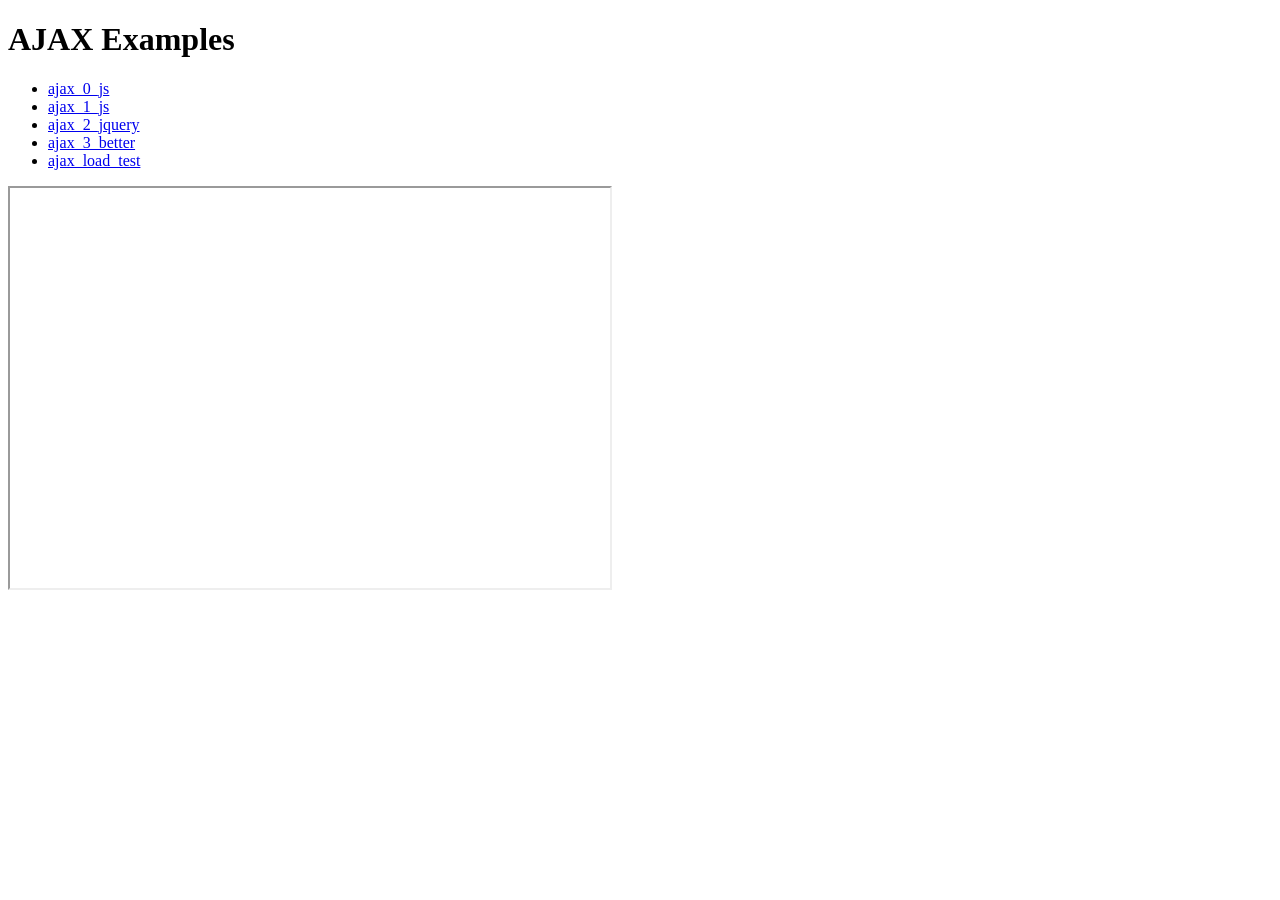
<file: ajax/index.html>
<!DOCTYPE html>
<html lang="en">
<head>
    <meta charset="UTF-8">
    <meta http-equiv="X-UA-Compatible" content="IE=edge">
    <meta name="viewport" content="width=device-width, initial-scale=1.0">
    <title>AJAX</title>
    <base target="_blank">
</head>
<body>
<h1>AJAX Examples</h1>
<ul>
    <li><a href="ajax_0_js/demo.html" target="show">ajax_0_js</a></li>
    <li><a href="ajax_1_js/demo.html" target="show">ajax_1_js</a></li>
    <li><a href="ajax_2_jquery/demo.html" target="show">ajax_2_jquery</a></li>
    <li><a href="ajax_3_better/demo.html" target="show">ajax_3_better</a></li>
    <li><a href="ajax_load_test/" target="_blank">ajax_load_test</a></li>
</ul>
<iframe name="show" src="" width="600" height="400"></iframe>
</body>
</html>
</file>
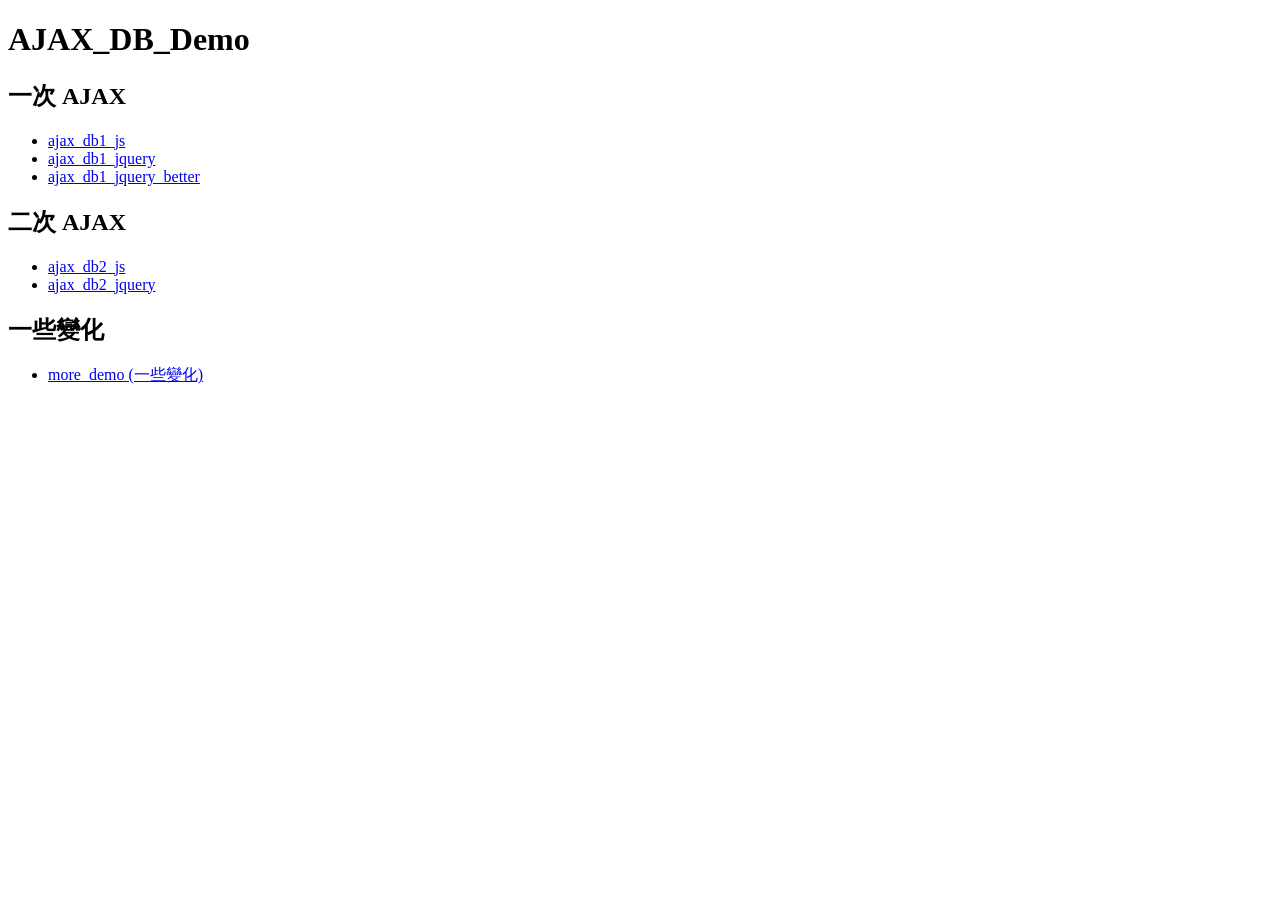
<file: ajax_db_demo/index.html>
<!DOCTYPE html>
<html lang="en">
<head>
    <meta charset="UTF-8">
    <meta http-equiv="X-UA-Compatible" content="IE=edge">
    <meta name="viewport" content="width=device-width, initial-scale=1.0">
    <title>AJAX_DB_DEMO</title>
    <base target="_blank">
</head>
<body>
<h1>AJAX_DB_Demo</h1>

<h2>一次 AJAX</h2>
<ul>
    <li><a href="ajax_db1_js/demo.html">ajax_db1_js</a></li>
    <li><a href="ajax_db1_jquery/demo.html">ajax_db1_jquery</a></li>
    <li><a href="ajax_db1_jquery_better/demo.html">ajax_db1_jquery_better</a></li>
</ul>

<h2>二次 AJAX</h2>
<ul>
    <li><a href="ajax_db2_js/demo.html">ajax_db2_js</a></li>
    <li><a href="ajax_db2_jquery/demo.html">ajax_db2_jquery</a></li>
</ul>

<h2>一些變化</h2>
<ul>
    <li><a href="more_demo/demo.html">more_demo (一些變化)</a></li>
</ul>

</body>
</html>
</file>
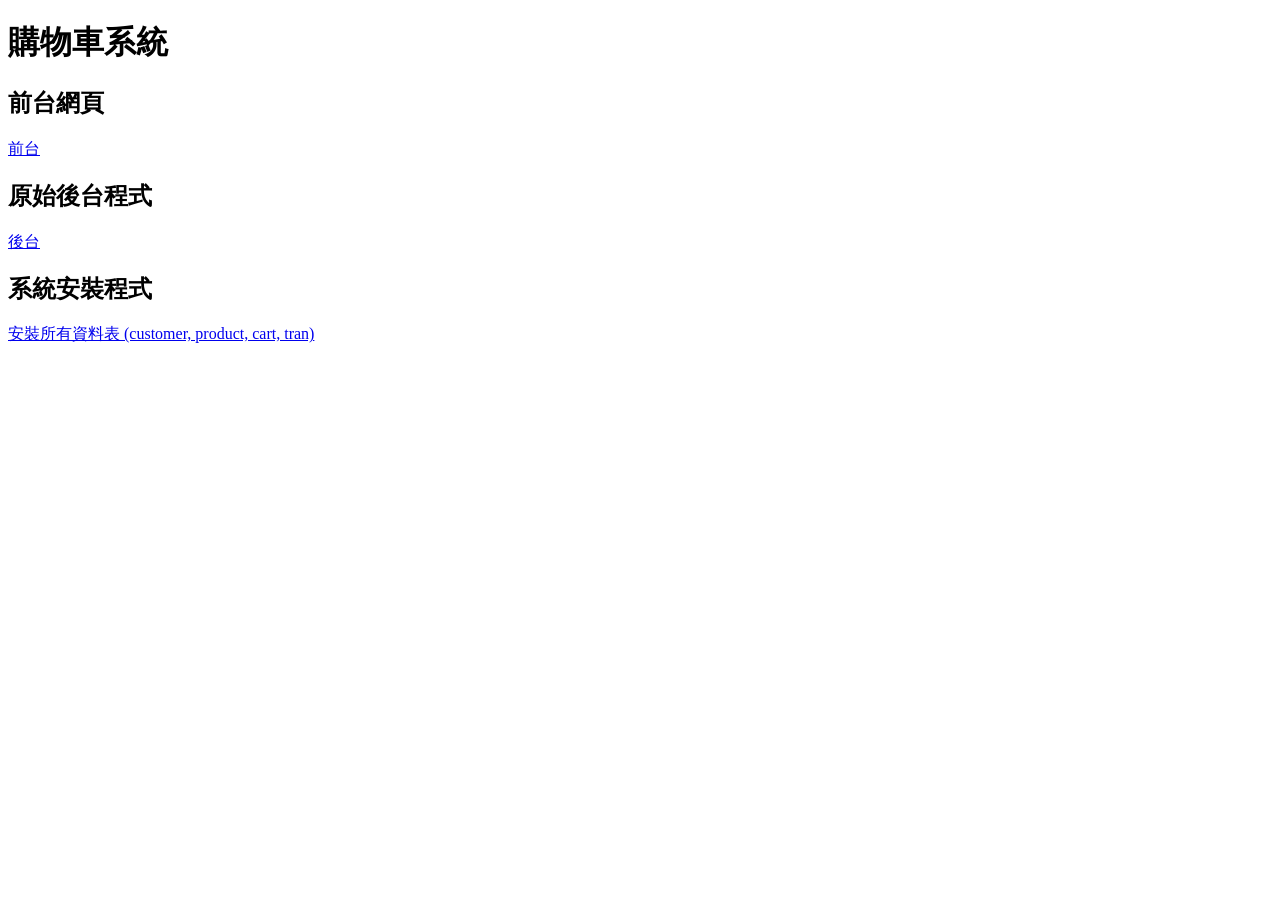
<file: my_store/index.html>
<!DOCTYPE html>
<html>
<head>
<meta charset="UTF-8">
<title>購物車系統</title>
<base target="_blank">
</head>
<body>
<h1>購物車系統</h1>

<h2>前台網頁</h2>
<P></P><a href="web/index.php">前台</a></p>


<h2>原始後台程式</h2>
<P><a href="admin/index.php">後台</a></p>

<h2>系統安裝程式</h2>
<P><a href="install/install.php">安裝所有資料表 (customer, product, cart, tran)</a></p>


</body>
</html>
</file>
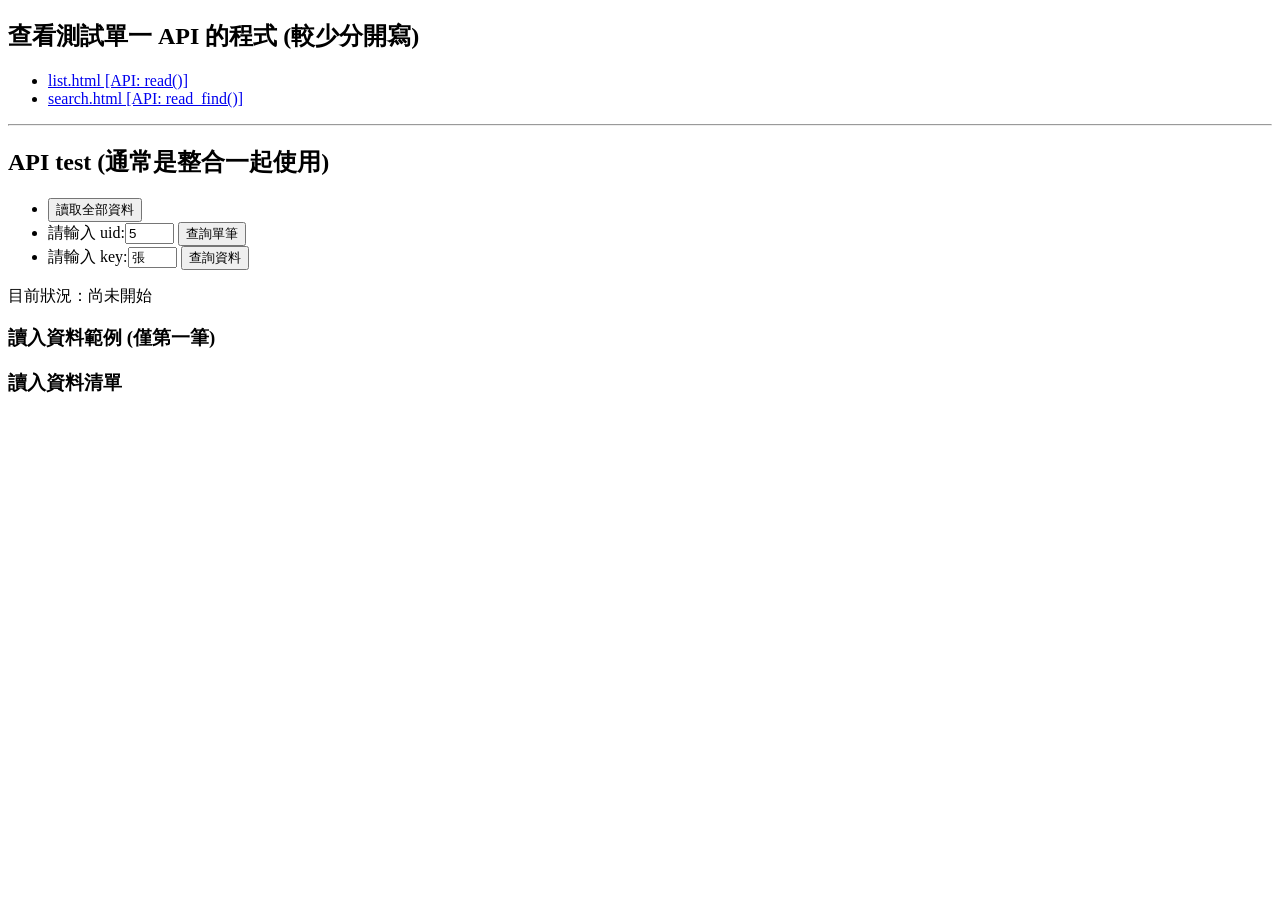
<file: db2_api_js/web/index.html>
<!DOCTYPE html>
<html lang="en" >
<head>
<meta charset="UTF-8">
<title>db2_api_js</title>
<link rel="stylesheet" href="style.css">
<base target="_blank">
</head>
<body>
<h2>查看測試單一 API 的程式 (較少分開寫)</h2>
<ul>
    <li><a href="list.html">list.html [API: read()]</a></li>
    <li><a href="search.html">search.html [API: read_find()]</a></li>
</ul>

<hr />

<h2>API test (通常是整合一起使用)</h2>

<ul>
    <li><button id="btn_list">讀取全部資料</button></li>
    <li>請輸入 uid:<input type="text" id="uid" size="4" value="5"> <button id="btn_disp">查詢單筆</button></li>
    <li>請輸入 key:<input type="text" id="key" size="4" value="張"> <button id="btn_find">查詢資料</button></li>
</ul>
<div>
    <p>目前狀況：<span id="message">尚未開始</span></p>
    <h3>讀入資料範例 (僅第一筆)</h3>
    <div id="showarea">
    </div>
    <h3>讀入資料清單</h3>
    <div id="tablelist">
    </div>
</div>

<!-- JavaScript -->
<script src="index.js"></script>

</body>
</html>
</file>
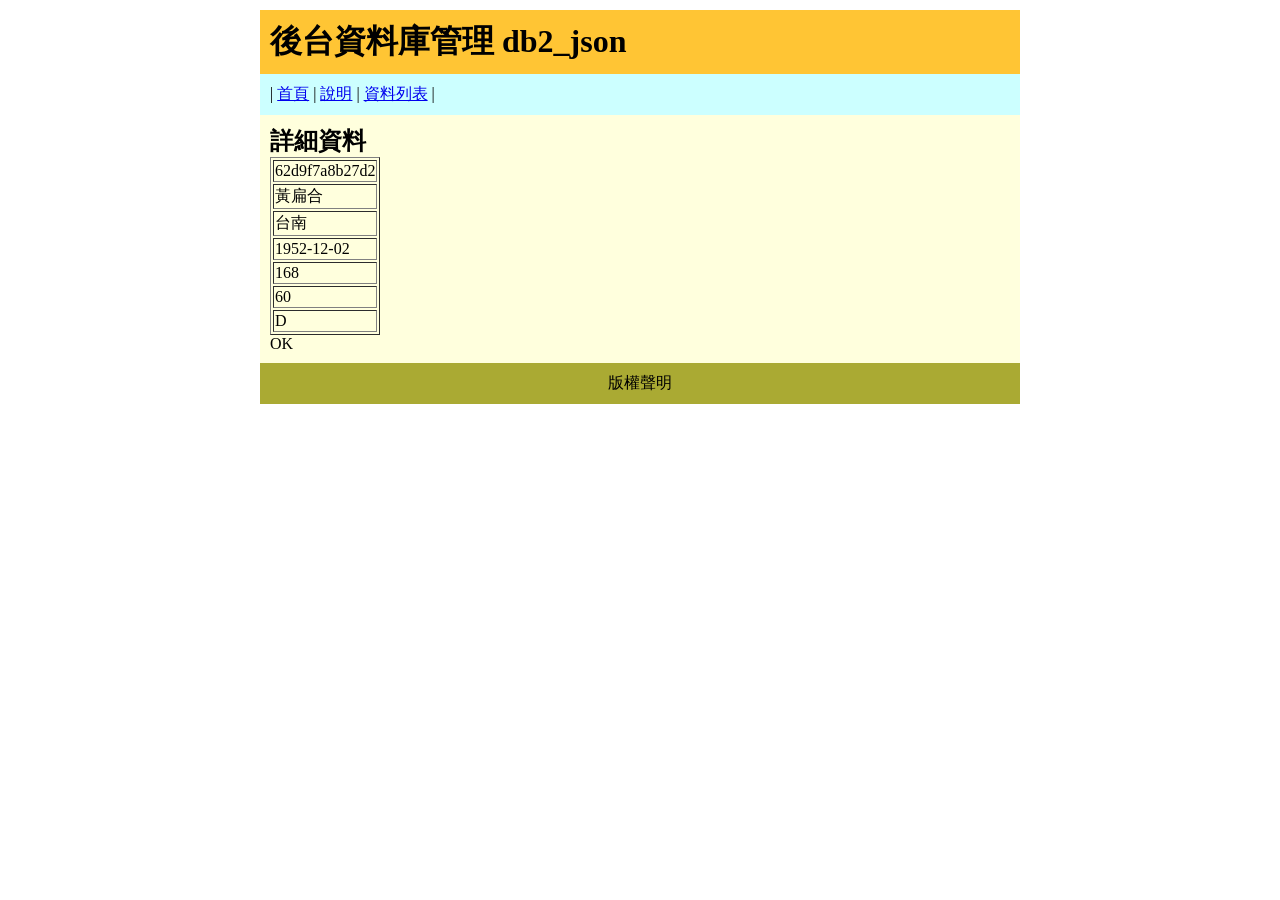
<file: db2_json/test.html>
<!DOCTYPE html>
<html>
<head>
<meta charset="UTF-8">
<title>db_pdo</title>
<meta name="viewport" content="width=device-width, initial-scale=1.0">
<link href="style.css" rel="stylesheet">
<script>
function data_render() {

    var vjson = {"usercode":"62d9f7a8b27d2","username":"\u9ec3\u6241\u5408","address":"\u53f0\u5357","birthday":"1952-12-02","height":"168","weight":"60","remark":"D"};

    var s_usercode = vjson.usercode;
    var s_username = vjson.username;
    var s_address  = vjson.address;
    var s_birthday = vjson.birthday;
    var s_height   = vjson.height;
    var s_weight   = vjson.weight;
    var s_remark   = vjson.remark;
    
    var str = '';
    str += '<table border="1">';
    str += '<tr><td>' + s_usercode + '</td></tr>';
    str += '<tr><td>' + s_username + '</td></tr>';
    str += '<tr><td>' + s_address  + '</td></tr>';
    str += '<tr><td>' + s_birthday + '</td></tr>';
    str += '<tr><td>' + s_height   + '</td></tr>';
    str += '<tr><td>' + s_weight   + '</td></tr>';
    str += '<tr><td>' + s_remark   + '</td></tr>';
    str += '</table>';
console.log('running');
    document.getElementById('area_data').innerHTML = str + 'OK';
}
</script>
</head>
<body>

<div class="container">
    <div id="header">
        <h1>後台資料庫管理 db2_json</h1>
    </div>
    
    <div id="nav">     
        | <a href="index.php" target="_top">首頁</a>
        | <a href="page.php?code=note2">說明</a> 
        | <a href="list_page.php">資料列表</a>
        |
    </div>
    
    <div id="main">
        <h2>詳細資料</h2>
        <div id="area_data">
            <table border="1" class="table">
                <tr><th>代碼</th><td>62d9f7a8b27d2</td></tr>
                <tr><th>姓名</th><td>黃扁合</td></tr>
                <tr><th>地址</th><td>台南</td></tr>
                <tr><th>生日</th><td>1952-12-02</td></tr>
                <tr><th>身高</th><td>168</td></tr>
                <tr><th>體重</th><td>60</td></tr>
                <tr><th>備註</th><td>D</td></tr>
            </table>
        </div>


<script>data_render();</script>
    </div>

    <div id="footer">
        <p>版權聲明</p>
    </div>

</div>

</body>
</html>
</file>
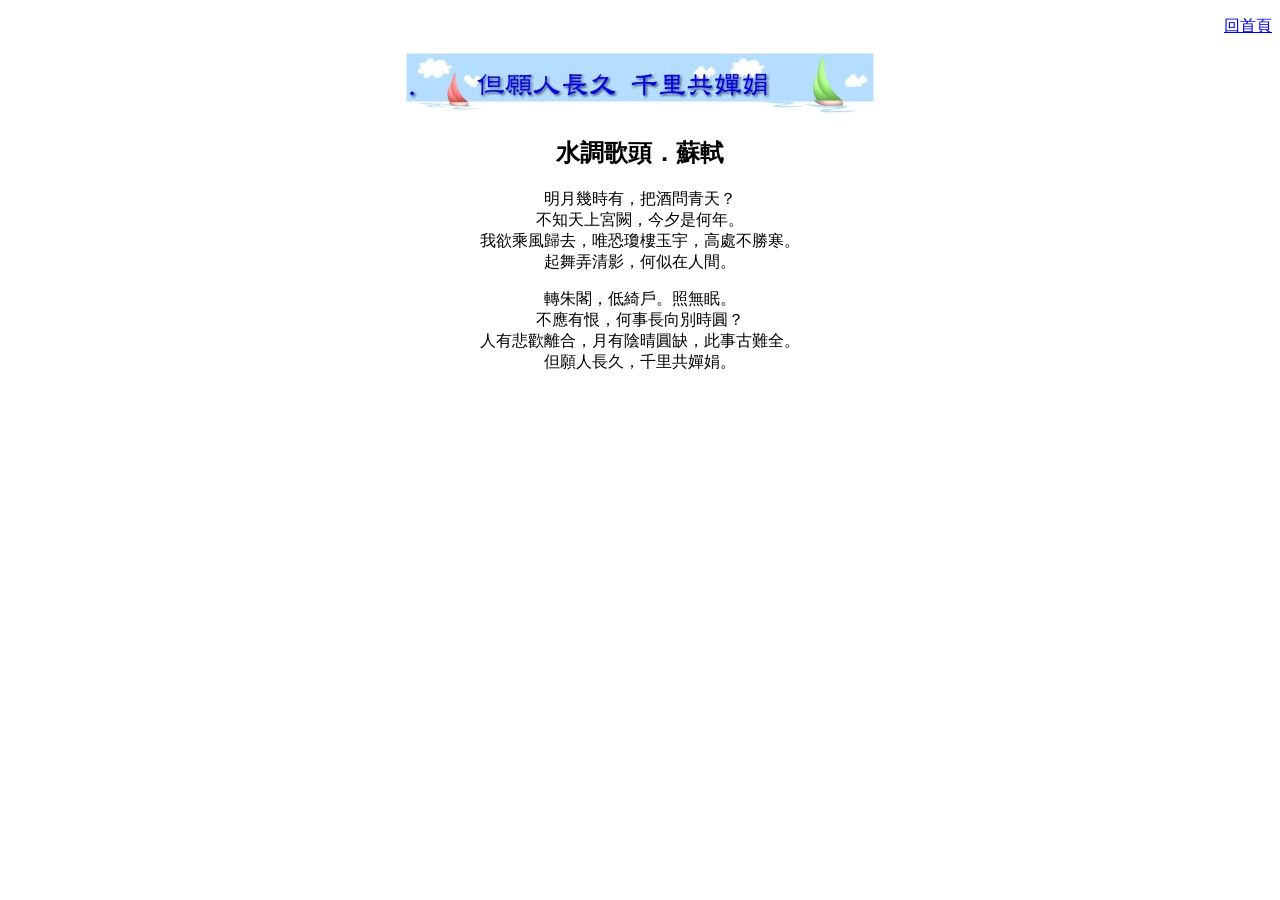
<file: rand_pic/poem0.html>
<!DOCTYPE html>
<html>
<head>
<meta charset="UTF-8">
<title>詩詞欣賞</title>
<meta name="viewport" content="width=device-width, initial-scale=1.0">
</head>

<body>
<div align="center">
  <p align="right"><a href="index.php">回首頁</a></p>
  <p><img src="images/poem0.jpg" width="468" height="60"></p>
  <h2>水調歌頭．蘇軾  </h2>
  <p>明月幾時有，把酒問青天？<br />
    不知天上宮闕，今夕是何年。<br />
    我欲乘風歸去，唯恐瓊樓玉宇，高處不勝寒。<br />
    起舞弄清影，何似在人間。 </p>
  <p>轉朱閣，低綺戶。照無眠。<br />
    不應有恨，何事長向別時圓？<br />
    人有悲歡離合，月有陰晴圓缺，此事古難全。<br />
    但願人長久，千里共嬋娟。</p>
</div>
</body>
</html>
</file>
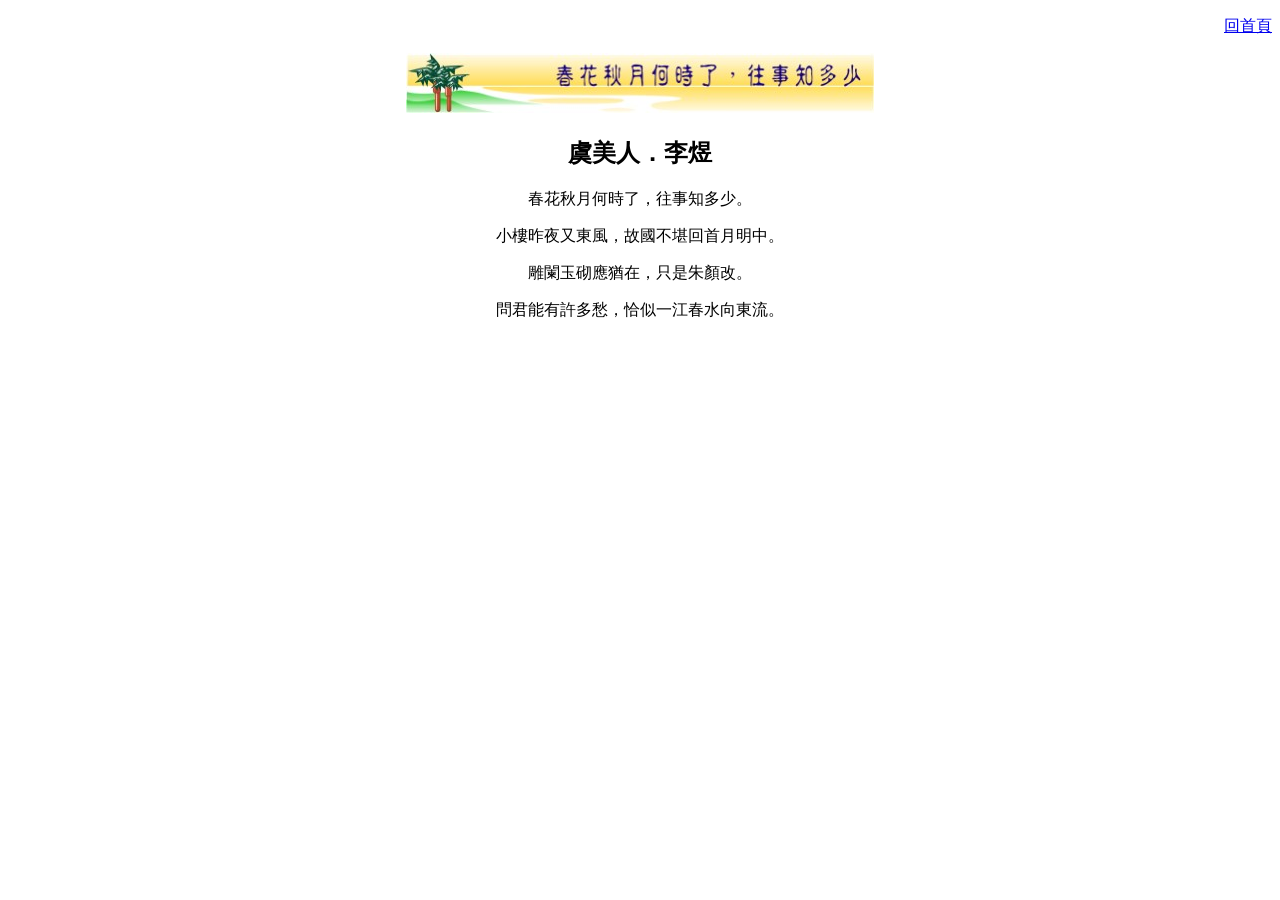
<file: rand_pic/poem1.html>
<!DOCTYPE html>
<html>
<head>
<meta charset="UTF-8">
<title>詩詞欣賞</title>
<meta name="viewport" content="width=device-width, initial-scale=1.0">
</head>

<body>
<div align="center">
  <p align="right"><a href="index.php">回首頁</a></p>
  <p><img src="images/poem1.jpg" width="468" height="60"></p>
  <h2>虞美人．李煜</h2>
  <p>春花秋月何時了，往事知多少。</p>
  <p>小樓昨夜又東風，故國不堪回首月明中。</p>
  <p>雕闌玉砌應猶在，只是朱顏改。</p>
  <p>問君能有許多愁，恰似一江春水向東流。</p>
</div>
</body>
</html>
</file>
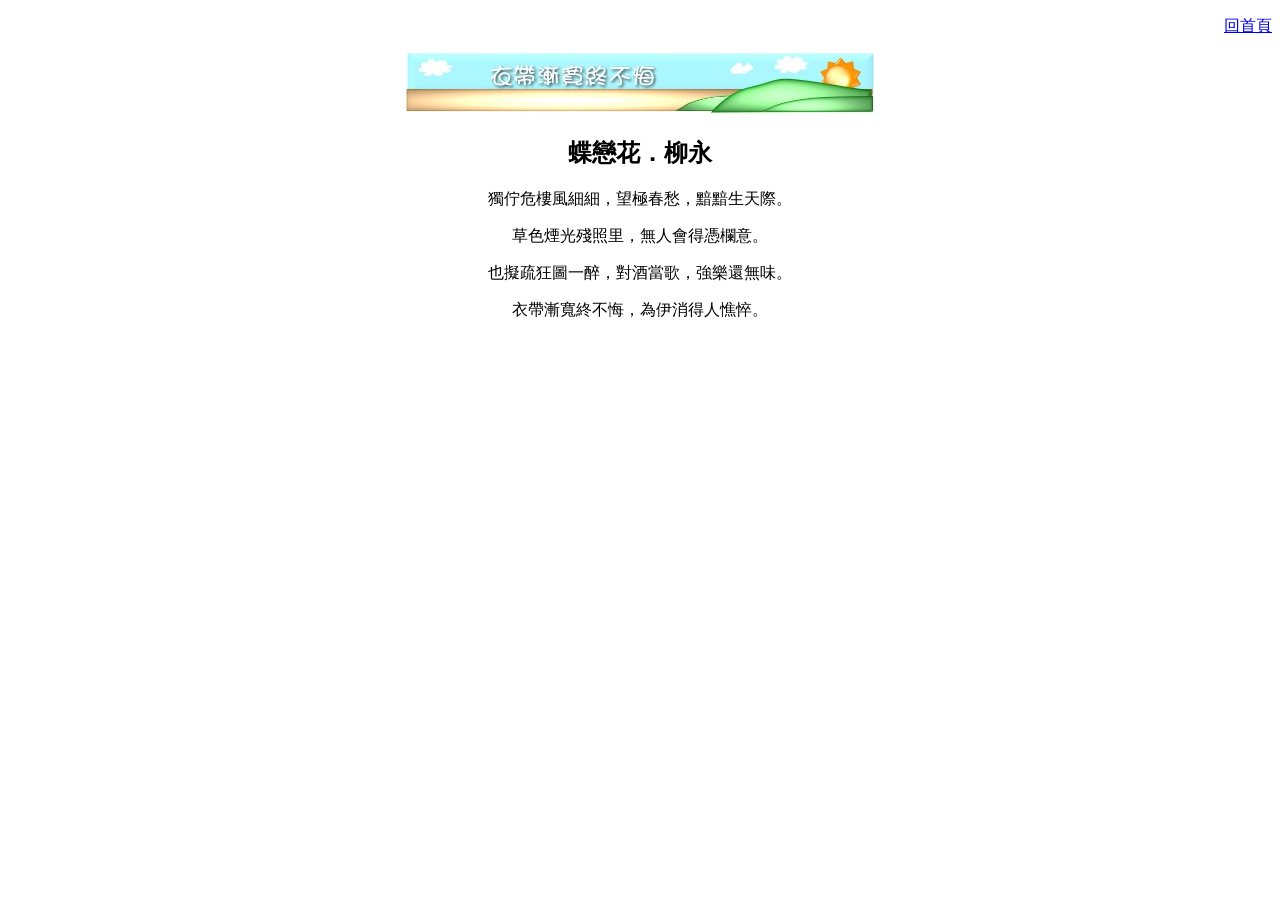
<file: rand_pic/poem2.html>
<!DOCTYPE html>
<html>
<head>
<meta charset="UTF-8">
<title>詩詞欣賞</title>
<meta name="viewport" content="width=device-width, initial-scale=1.0">
</head>

<body>
<div align="center">
  <p align="right"><a href="index.php">回首頁</a></p>
  <p><img src="images/poem2.jpg" width="468" height="60"></p>
  <h2>蝶戀花．柳永</h2>
  <p>獨佇危樓風細細，望極春愁，黯黯生天際。</p>
  <p>草色煙光殘照里，無人會得憑欄意。</p>
  <p>也擬疏狂圖一醉，對酒當歌，強樂還無味。</p>
  <p>衣帶漸寬終不悔，為伊消得人憔悴。</p>
</div>
</body>
</html>
</file>
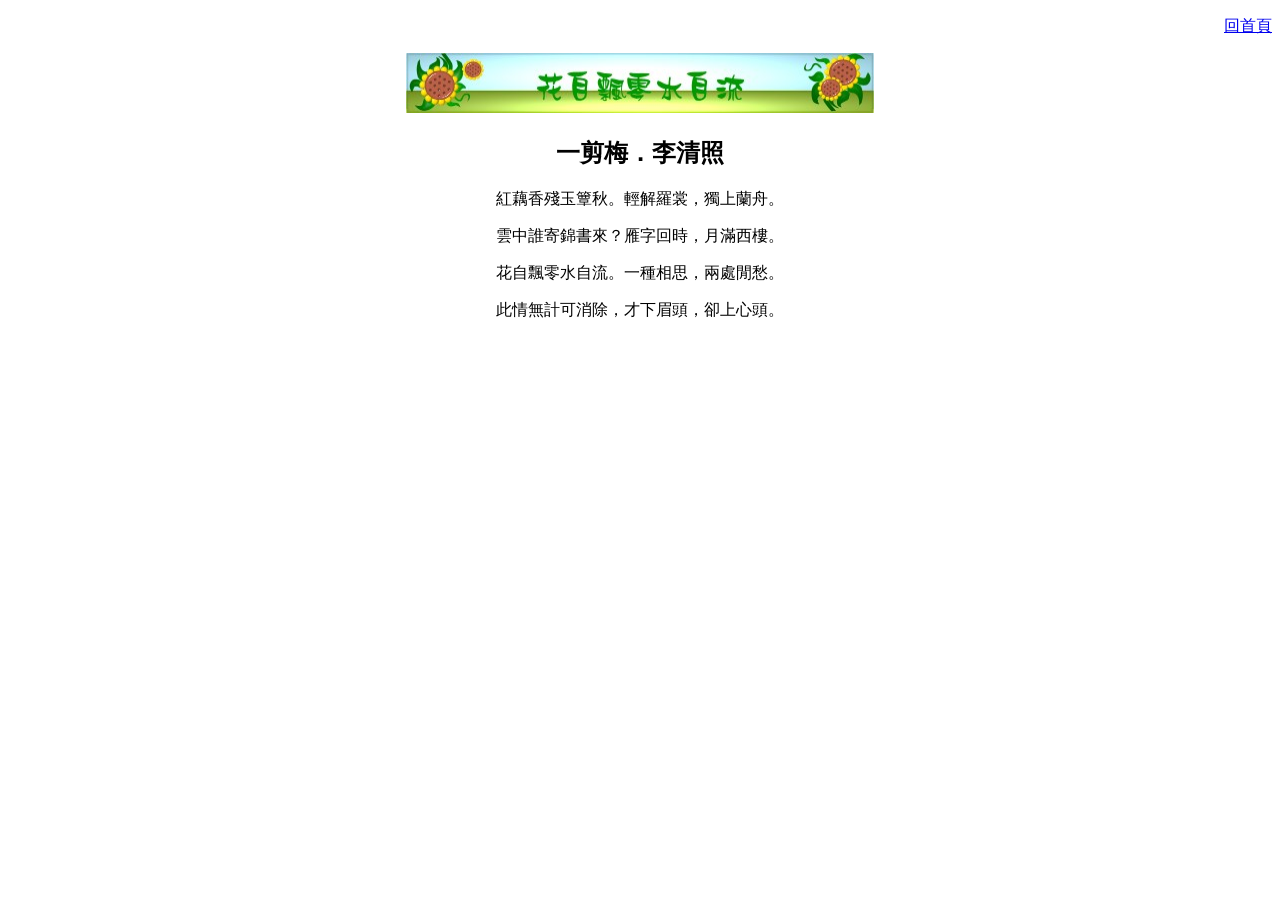
<file: rand_pic/poem3.html>
<!DOCTYPE html>
<html>
<head>
<meta charset="UTF-8">
<title>詩詞欣賞</title>
<meta name="viewport" content="width=device-width, initial-scale=1.0">
</head>

<body>
<div align="center">
  <p align="right"><a href="index.php">回首頁</a></p>
  <p><img src="images/poem3.jpg" width="468" height="60"></p>
  <h2>一剪梅．李清照</h2>
  <p>紅藕香殘玉簟秋。輕解羅裳，獨上蘭舟。</p>
  <p>雲中誰寄錦書來？雁字回時，月滿西樓。</p>
  <p>花自飄零水自流。一種相思，兩處閒愁。</p>
  <p>此情無計可消除，才下眉頭，卻上心頭。</p>
</div>
</body>
</html>
</file>
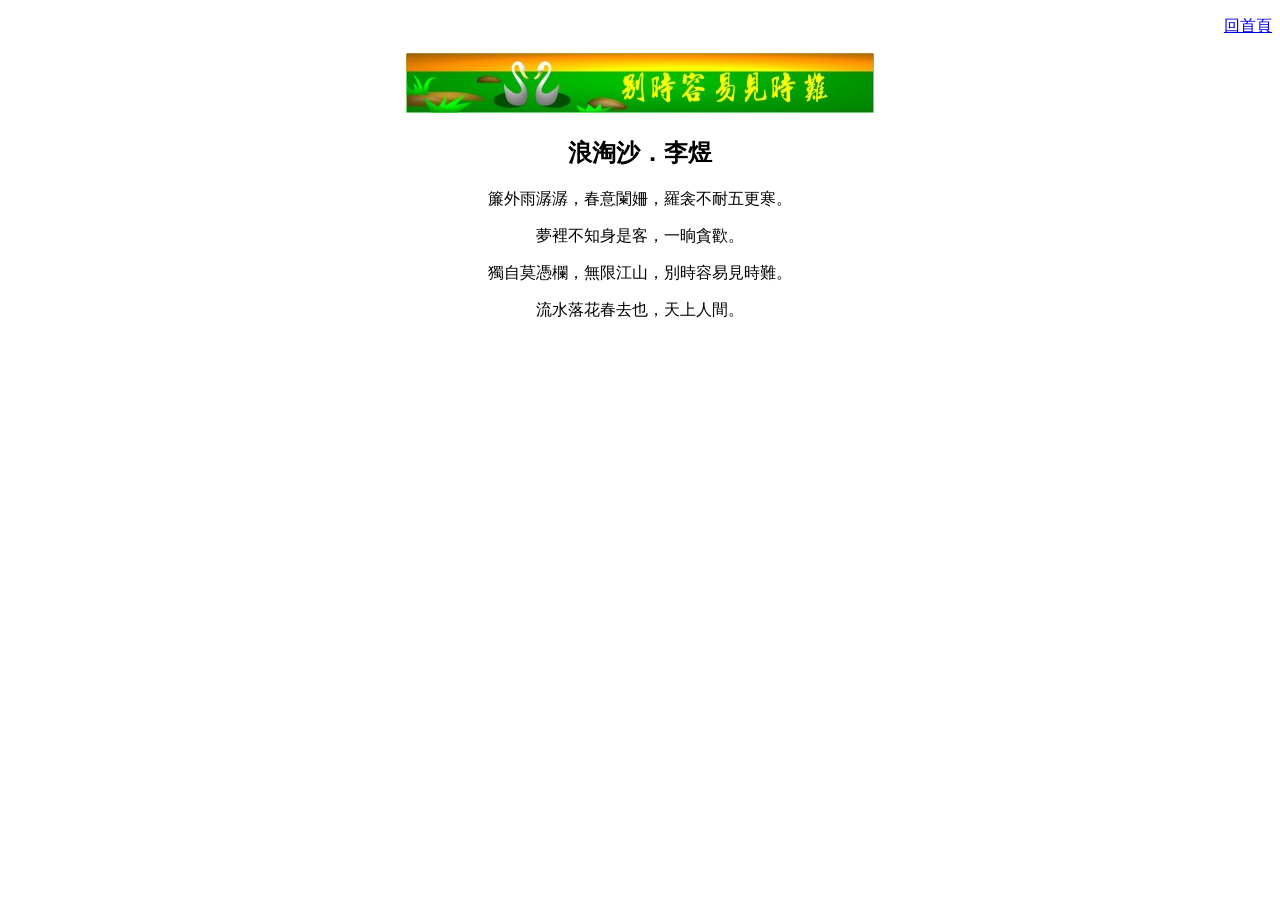
<file: rand_pic/poem4.html>
<!DOCTYPE html>
<html>
<head>
<meta charset="UTF-8">
<title>詩詞欣賞</title>
<meta name="viewport" content="width=device-width, initial-scale=1.0">
</head>

<body>
<div align="center">
  <p align="right"><a href="index.php">回首頁</a></p>
  <p><img src="images/poem4.jpg" width="468" height="60"></p>
  <h2>浪淘沙．李煜</h2>
  <p>簾外雨潺潺，春意闌姍，羅衾不耐五更寒。</p>
  <p>夢裡不知身是客，一晌貪歡。</p>
  <p>獨自莫憑欄，無限江山，別時容易見時難。</p>
  <p>流水落花春去也，天上人間。</p>
</div>
</body>
</html>
</file>
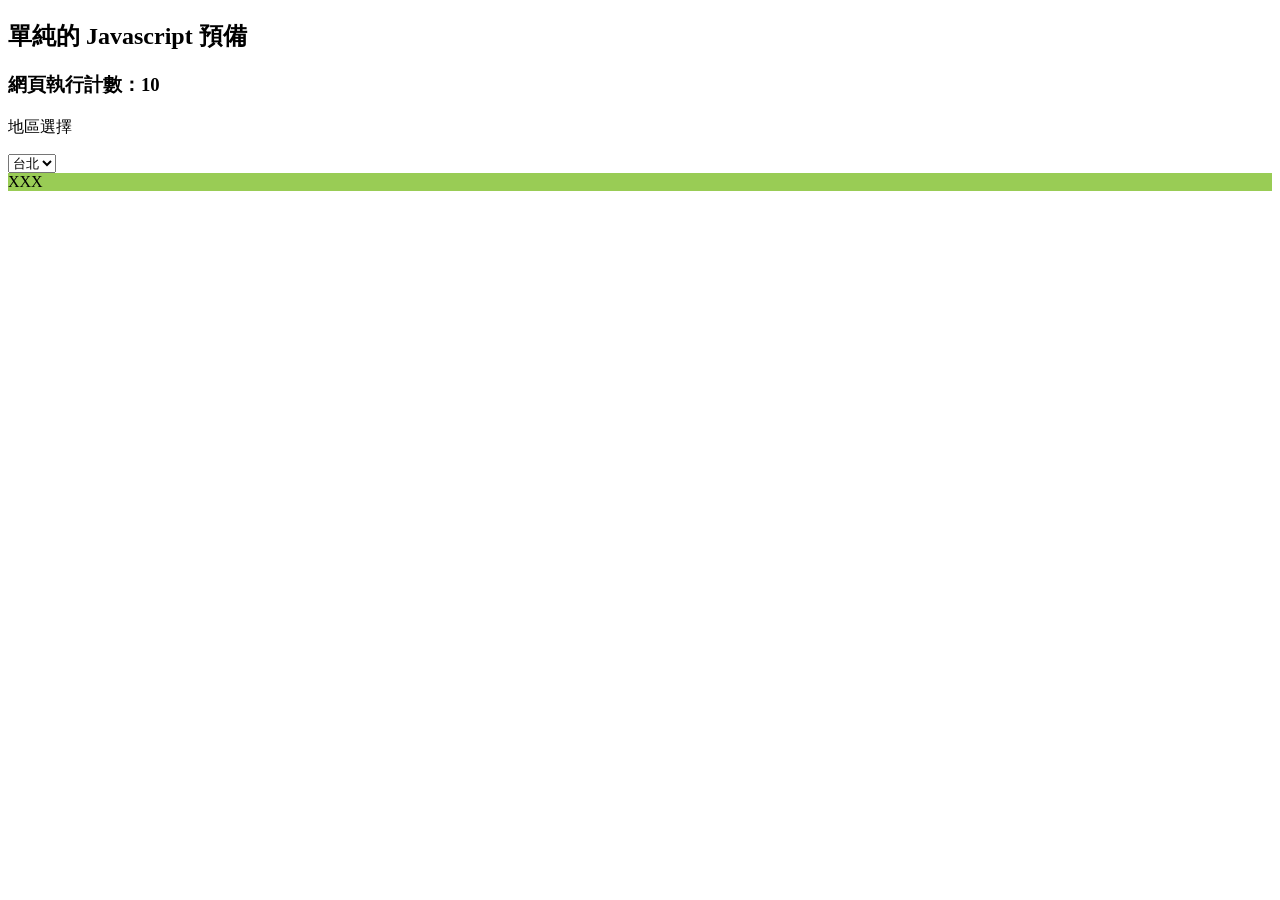
<file: ajax/ajax_0_js/demo.html>
<!DOCTYPE html>
<html>
<head>
<meta charset="utf-8">
<title>AJAX Demo</title>
</head>
<body>
<h2>單純的 Javascript 預備</h2>
<h3>網頁執行計數：<span id="msg">0</span></h3>

<p>地區選擇</p>
<select id="city">
	<option>台北</option>
	<option>新北</option>
	<option>台中</option>
	<option>基隆</option>
	<option>台南</option>
	<option>高雄</option>
	<option>宜蘭</option>
	<option>桃園</option>
	<option>新竹</option>
</select>

<div id="showarea" style="background-color:#99CC55;">XXX</div>

<script>
setInterval(() => {
    document.getElementById('msg').innerHTML = 1+parseInt(document.getElementById('msg').innerHTML);
}, 100);

document.getElementById('city').onchange=function(){
    var val = document.getElementById('city').value;

    var showarea = document.getElementById('showarea');
    showarea.innerHTML = '----- 選擇的是：' + val + ' -----';
};
</script>
</body>
</html>
</file>
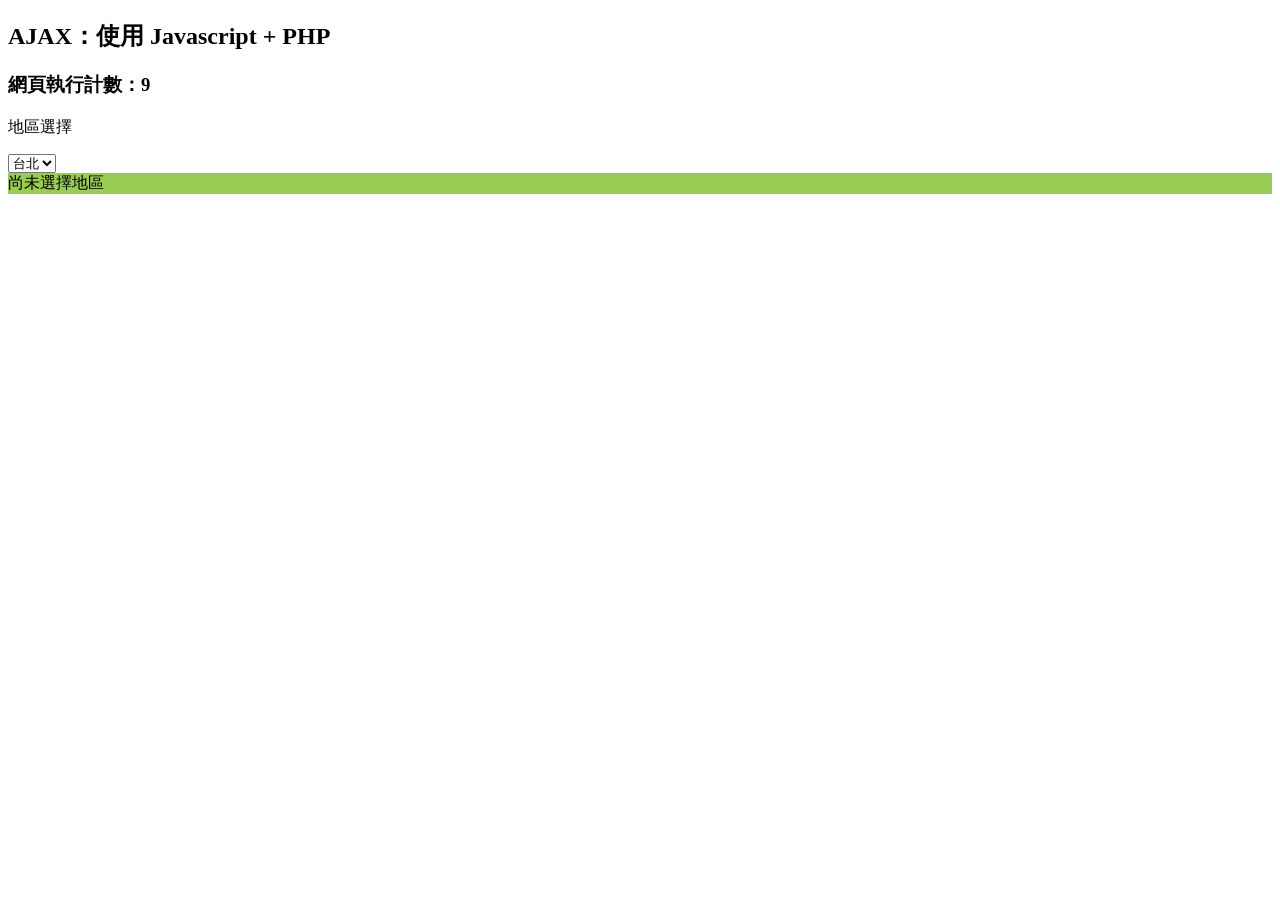
<file: ajax/ajax_1_js/demo.html>
<!DOCTYPE html>
<html>
<head>
<meta charset="utf-8">
<title>AJAX Demo</title>
</head>
<body>
<h2>AJAX：使用 Javascript + PHP</h2>
<h3>網頁執行計數：<span id="msg">0</span></h3>

<p>地區選擇</p>
<select id="city">
    <option>台北</option>
    <option>新北</option>
    <option>台中</option>
    <option>基隆</option>
    <option>台南</option>
    <option>高雄</option>
    <option>宜蘭</option>
    <option>桃園</option>
    <option>新竹</option>
</select>

<div id="showarea" style="background-color:#99CC55;">尚未選擇地區</div>

<script src="async.js"></script>
<script>
    setInterval(() => {
        document.getElementById('msg').innerHTML = 1+parseInt(document.getElementById('msg').innerHTML);
    }, 100);
</script>
</body>
</html>
</file>
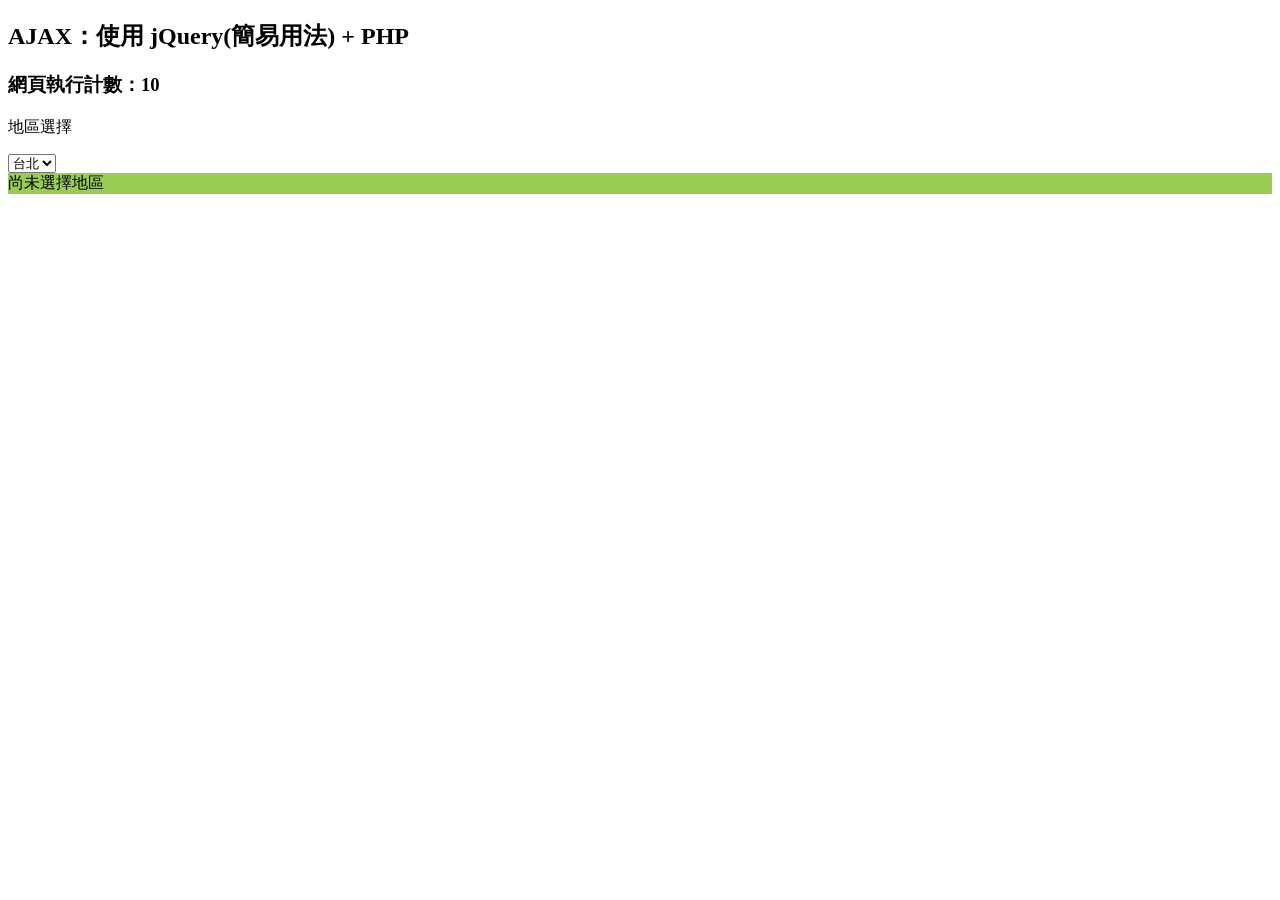
<file: ajax/ajax_2_jquery/demo.html>
<!DOCTYPE html>
<html>
<head>
<meta charset="utf-8">
<title>AJAX Demo</title>
</head>
<body>
<h2>AJAX：使用 jQuery(簡易用法) + PHP</h2>
<h3>網頁執行計數：<span id="msg">0</span></h3>

<p>地區選擇</p>
<select id="city">
    <option>台北</option>
    <option>新北</option>
    <option>台中</option>
    <option>基隆</option>
    <option>台南</option>
    <option>高雄</option>
    <option>宜蘭</option>
    <option>桃園</option>
    <option>新竹</option>
</select>

<div id="showarea" style="background-color:#99CC55;">尚未選擇地區</div>

<script>
    setInterval(() => {
        document.getElementById('msg').innerHTML = 1+parseInt(document.getElementById('msg').innerHTML);
    }, 100);
</script>

<script src="jquery.js"></script>
<script>
$(document).ready(function(){
    $('#city').change(function(){
        let prog = 'getdata.php?code=' + $('#city').val();
        $('#showarea').load(prog);
    });
});
</script>
</body>
</html>
</file>
<file: db2_api_js/web/style.css>
#showarea {
    background-color: #FFF9C4;
}


.data-table {
    border-collapse: collapse;
    width: 100%;
}

.data-table tr:hover {background-color:#f5f5f5;}

.data-table th, .data-table td {
    border: 1px solid black;
    padding: 4px;
    text-align: left;
}

.data-table th {
    background-color: #f2f2f2; /* 添加頭部背景色 */
}
</file>
<file: db2_json/style.css>
/* db2_json v1.1  @Shinjia  #2022/07/28 */

* {
    margin: 0px;
}

div.container {
    padding: 10px;
    margin: 0 auto;
    width: 760px;
}

div#header {
    padding: 10px;
    background-color: #ffc534; 
}

div#nav {
    padding: 10px;
    background-color: #CCFFFF; 
}


div#main {
    padding: 10px;
    background-color: #FFFFDD; 
}

div#footer {
    padding: 10px;
    background-color: #AAAA33; 
    text-align: center;
}

tr.hightlight {
    background-color: rgb(250, 239, 32);
    color: #000000;
}

th {
    background-color: #AAAAAA;
}
</file>
